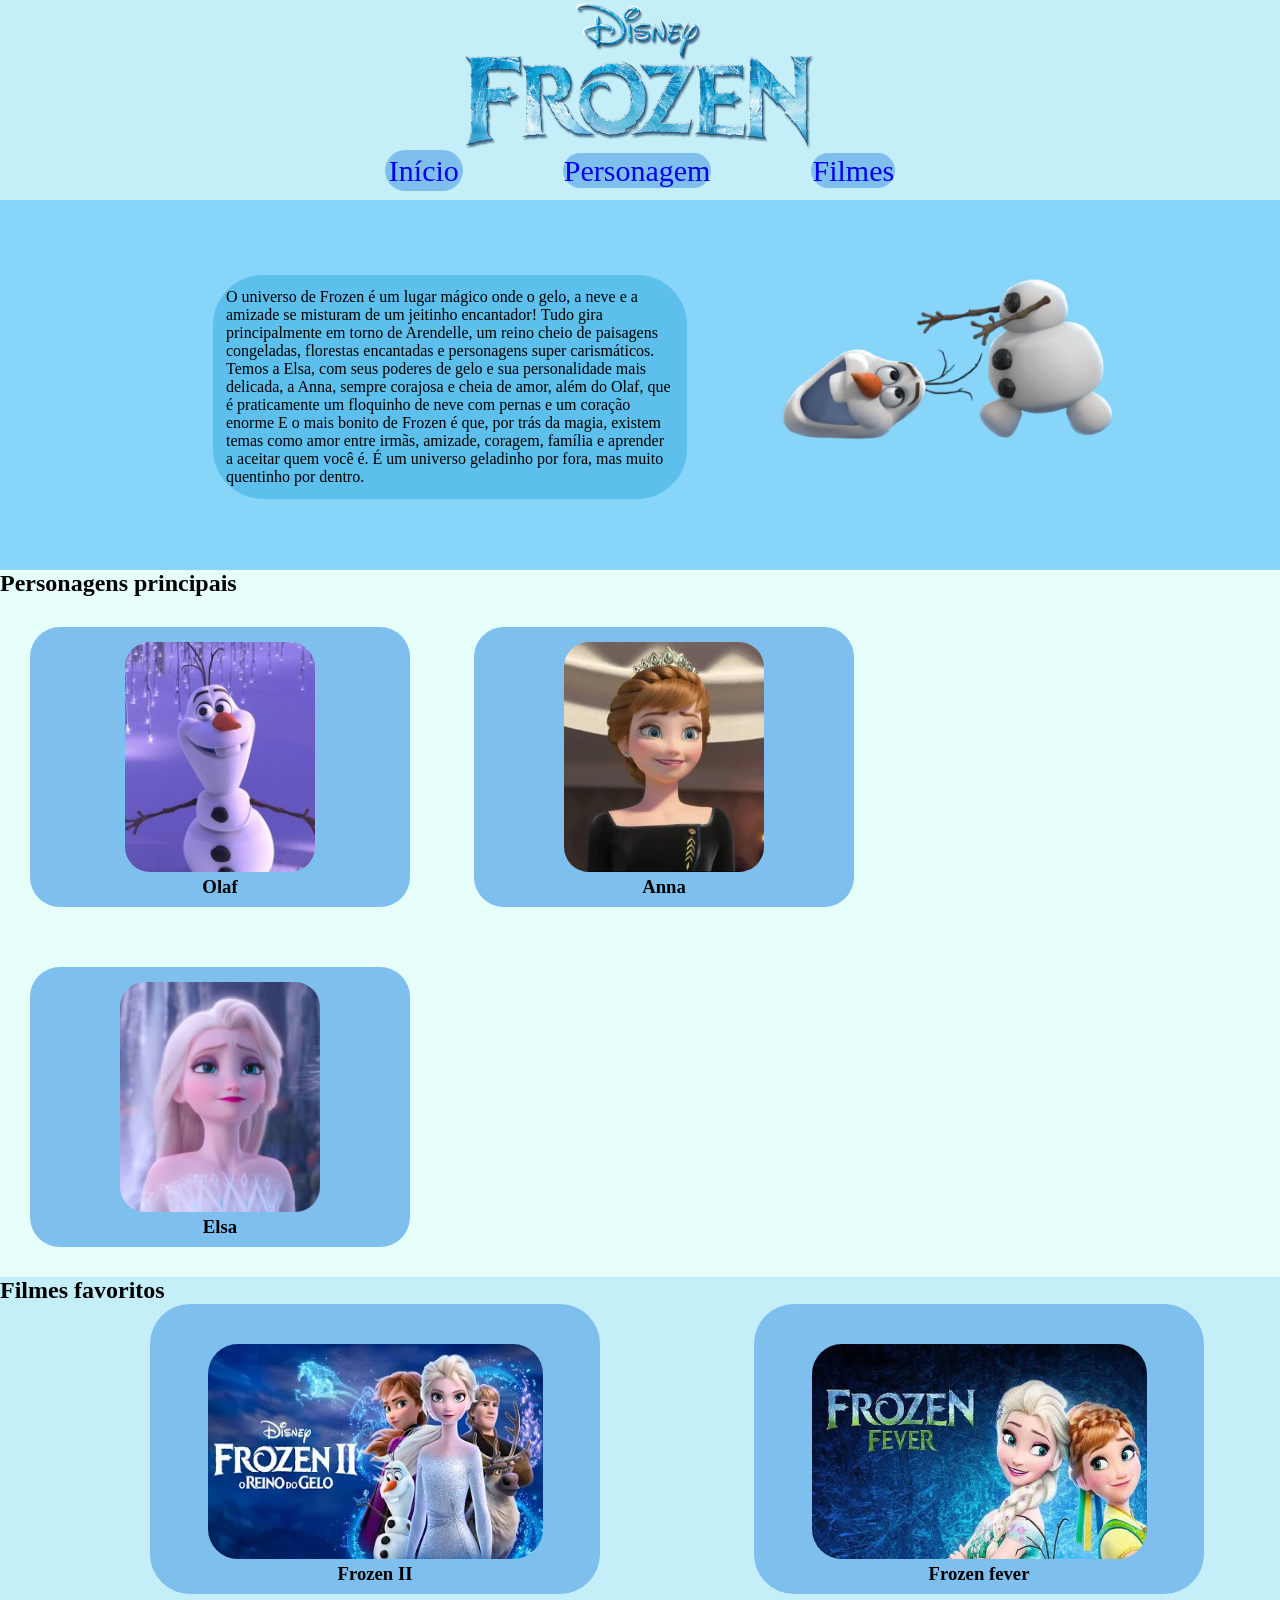
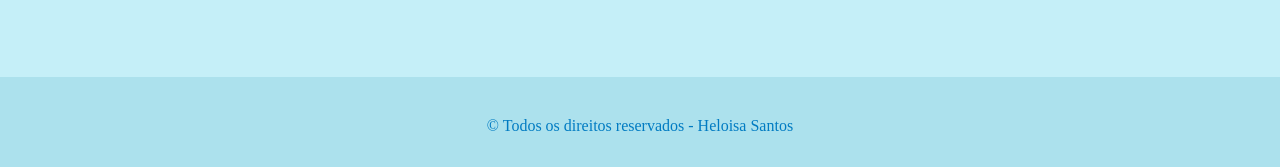
<file: index.html>
<!DOCTYPE html><!--estrutura basica-->
<html lang="pt-br">
<head>
    <meta charset="UTF-8">
    <meta name="viewport" content="width=device-width, initial-scale=1.0">
    <link rel="stylesheet" href="./style.css">
    <title>Site Frozen</title>
</head><!--estrutura basica-->
<body>
    
    <header><!--Cabeçalho do site,-->
       <img src="./logo.png" id="log"><!--Imagem do site-->
<nav><!--Onde podemos navegar com as ancoras-->
    <a href="./inicio.html" id="inicio">Início</a><a href="./personagem.html" id="personagem">Personagem</a><a href="./filmes.html" id="filmes">Filmes</a><!--âncora/link do site<-->
</nav>
    </header>
    <main><!--conteudo principal da pagina-->
    <section id="sec"><!-- são seções para o site-->
        <div id="paragrafo-olaf"><!-- é uma caixa-->
        <p id="par"> O universo de Frozen é um lugar mágico onde o gelo, a neve e a amizade se misturam de um jeitinho encantador! 
            Tudo gira principalmente em torno de Arendelle, um reino cheio de paisagens congeladas, florestas encantadas e personagens super carismáticos. Temos a Elsa, com seus poderes de gelo e sua personalidade mais delicada, a Anna, sempre corajosa e cheia de amor, além do Olaf, que é praticamente um floquinho de neve com pernas e um coração enorme 
            E o mais bonito de Frozen é que, por trás da magia, existem temas como amor entre irmãs, amizade, coragem, família e aprender a aceitar quem você é. É um universo geladinho por fora, mas muito quentinho por dentro. 
        </p><!--é um paragrafo-->
    </div>
        <img src="./img/png" id="fot">
        
    </section>
    <section id="personagens">
<h2>Personagens principais</h2>
<article class="card">
    <img src="./img/olaf ft.jpg" alt="olaf" id="Olaf">
    <h3>Olaf</h3>
</article>

<article class="card">
    <img src="./img/images (1).jpg" alt="Ana" id="Anna">
    <h3>Anna</h3>
    </article>

    <article class="card">
        <img src="./img/images.jpg" alt="Elsa" id="Elsa">
        <h3>Elsa</h3>
</article>
    </section>
    <section id="filme">
<h2>Filmes favoritos</h2>
       <article class="card-filmes">
        <img src="./img/2.webp" alt="" id="ftFrozen2">
        <h3> Frozen II</h3>
       </article>

       <article class="card-filmes">
        <img src="./img/gripe.jpg" alt="" id="ftgripe">
        <h3> Frozen fever</h3>
       </article>
  
    </section>
    <section>
        
    </section>
</main>
<footer>
    <p>&copy; Todos os direitos reservados - Heloisa Santos</p>
</footer>
</body>
</html>
</file>
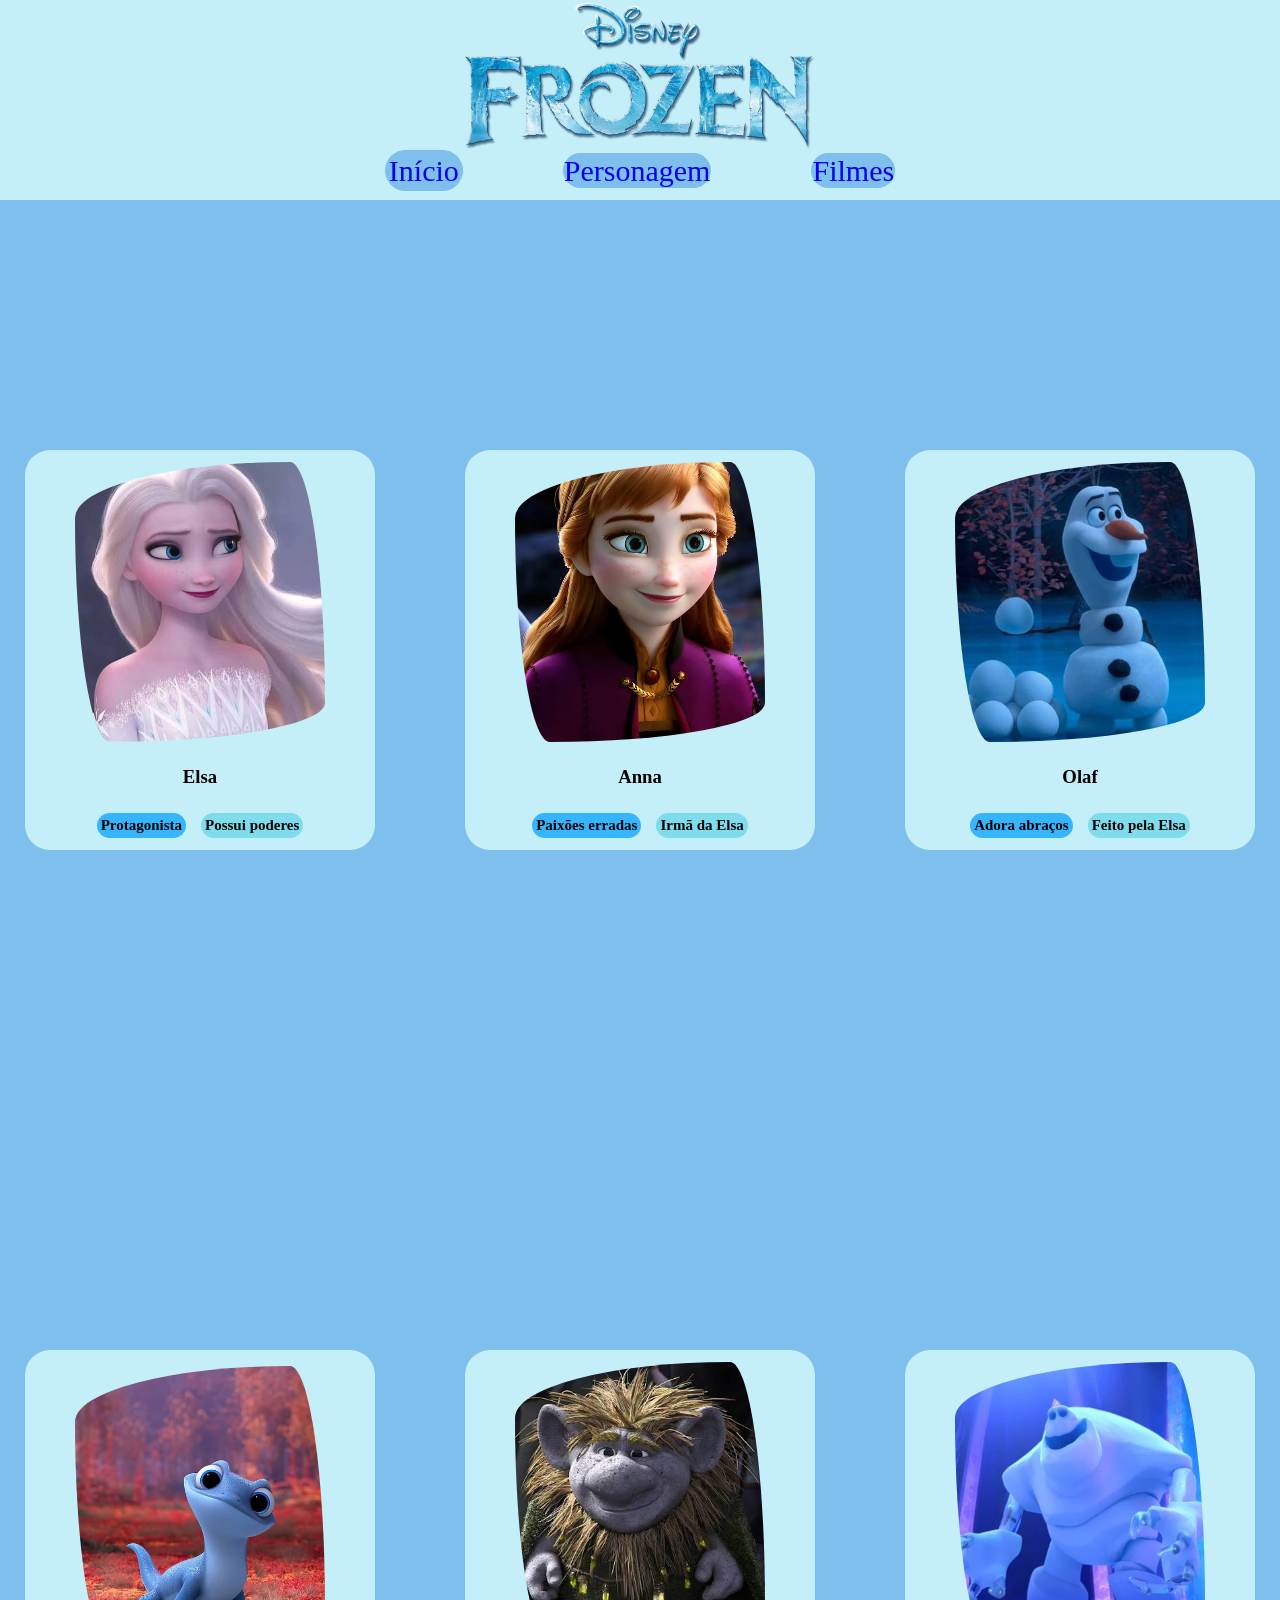
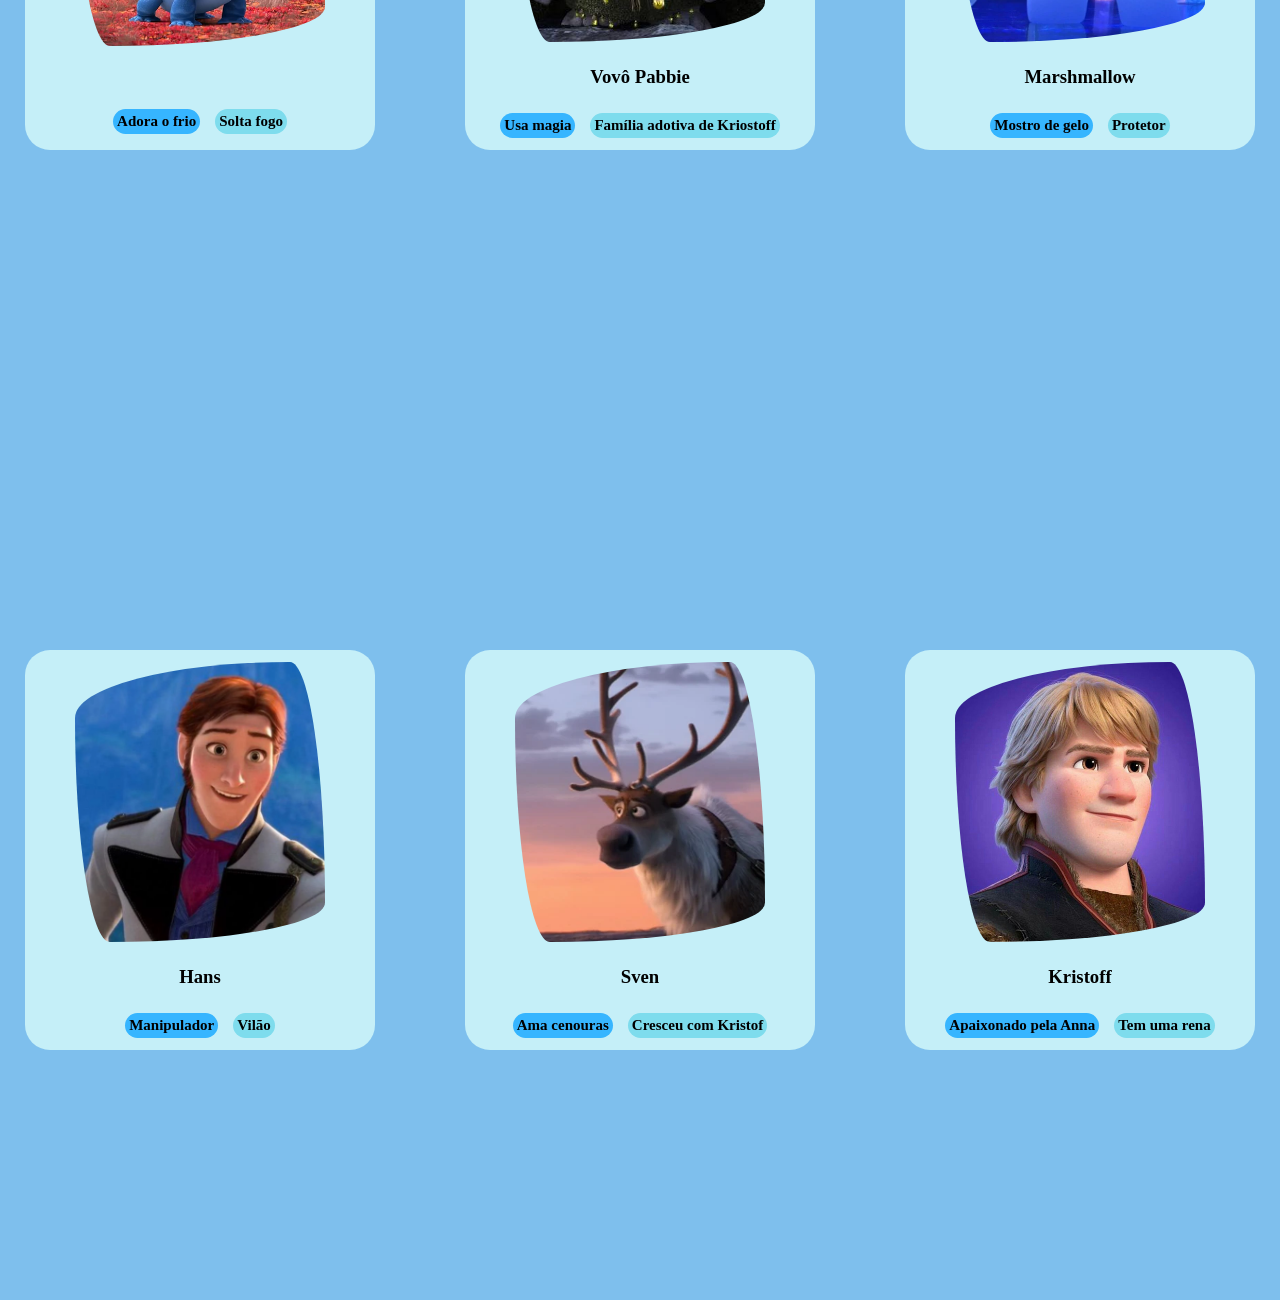
<file: personagem.html>
<!DOCTYPE html>
<html lang="pt-br">
<head>
    <meta charset="UTF-8">
    <meta name="viewport" content="width=device-width, initial-scale=1.0">
    <link rel="stylesheet" href="./personagens.css">
    <title>Site Frozen</title>
</head>
<body>
    <header><!--Cabeçalho do site,-->
        <img src="./logo.png" id="log"><!--Imagem do site-->
 <nav><!--Onde podemos navegar com as ancoras-->
     <a href="./inicio.html" id="inicio">Início</a><a href="./personagem.html" id="personagem">Personagem</a><a href="./filmes.html" id="filmes">Filmes</a><!--âncora/link do site<-->
 </nav>
     </header>
     <main>
        <section class="linha-1">
            <article class="cards">
                <img src="./elsa P.jfif" alt="Elsa" id="Elsa">
                 <h3>Elsa</h3>
                 <div> <h4 id="cor">Protagonista</h4> <h4>Possui poderes</h4></div>
            </article>

            <article class="cards">
                <img src="./Anna P.jfif" alt="Anna" id="Anna">
                <h3>Anna</h3>
                <div> <h4 id="cor">Paixões erradas</h4> <h4>Irmã da Elsa</h4></div>
            </article> 

            <article class="cards">
               
                <img src="./Olaf P.jfif" alt="Olaf" id="Olaf">
                <h3>Olaf</h3>
                <div><h4 id="cor">Adora abraços </h4> <h4>Feito pela Elsa</h4></div>
            </article>
        </section>

        <section  class="linha-1">
        <article class="cards">
            <img src="./bruni P.jpg" alt="bruni" id="bruni">
             <h3></h3>
             <div> <h4 id="cor">Adora o frio</h4> <h4>Solta fogo</h4></div>
        </article>

        <article class="cards">
            <img src="./Vovô pabbie P.jfif" alt="Vovô Pabbie" id="Vovô-Pabbie">
            <h3>Vovô Pabbie</h3>
            <div> <h4 id="cor">Usa magia</h4> <h4> Família adotiva de Kriostoff</h4></div>
        </article> 

        <article class="cards">
           
            <img src="./Marshmallow P.webp" alt="Marshmallow" id="Marshmallow">
            <h3>Marshmallow</h3>
            <div><h4 id="cor">Mostro de gelo</h4><h4>Protetor</h4></div>
        </article>
    </section>
    <section class="linha-1">
    <article class="cards">
        <img src="./Hans P.webp" alt="Hans" id="Hans">
         <h3>Hans</h3>
         <div> <h4 id="cor">Manipulador</h4> <h4>Vilão</h4></div>
    </article>

    <article class="cards">
        <img src="./Sven PP.webp" alt="Sven" id="Sven">
        <h3>Sven</h3>
        <div> <h4 id="cor">Ama cenouras</h4> <h4>Cresceu com Kristof </h4></div>
    </article> 

    <article class="cards"> 
        <img src="./Kristoff P.jpg" alt="Kristoff" id="Kristoff">
        <h3>Kristoff</h3>
        <div><h4 id="cor">Apaixonado pela Anna</h4> <h4>Tem uma rena</h4></div>
    </article>
</section>   
     </main>
</body>
</file>
<file: style.css>
*{
    margin: 0%;
    padding: 0%;
    box-sizing: border-box;
}
#inicio{
    margin: 50px;
    padding: 4px;
    text-align: center;
    background-color: #7ebfed;
    font-size: 30px;
    border-radius: 50px;
    text-decoration: none;
}
#personagem{
    margin: 50px;/*Margem*/
    padding: 1px;
    text-align: center;
    background-color: #7ebfed;
    font-size: 30px;
    border-radius: 60px;
    text-decoration: none;
}
#filmes{
    margin: 50px;
    padding: 1px;
    text-align: center;
    background-color: #7ebfed;
    font-size: 30px;
    border-radius: 60px;
    text-decoration: none;
}
#fot{
    width: 500px;
   text-align: right;
    
    
}

#log{
    width: 350px;
    height: 150px;
    text-align: center;
    background-color: #c5eff8;
}

header{
    text-align: center;
    background-color: #c5eff8;
    height: 200px;
}

a{
    text-align: center;}

main{
    background-color: #88d5fa;
}

#sec{
    
    width: 100%;
    height: 370PX;
background-color: #88d5fa;
margin-left: 200px;

}
#par{
    display: inline-block;
    margin: 13px;
    padding: 13px;
    background-color: #5dbfec;
    border-radius: 50px;
    font-family: cursive;
}

#paragrafo-olaf{
    width: 500px;
    display: inline-block;
   
}
img{
    width: 250px;
}
#personagens{
    background-color: #e6fffb;
}
#Olaf{
    width: 190px;
    height: 230px;
    border-radius: 25px;
}
#Anna{
    width: 200px;
    height: 230px;
    border-radius: 25px;
}
#Elsa{
    width: 200px;
    height: 230px;
    border-radius: 25px;
}
.card{
    height:280px;
    width: 380px;
    background-color:#7ebfed;
    margin: 30px;
    display: inline-block;
    color: black;
    text-align: center;
    border-radius: 30px;
    padding: 15px;
}

#filme{
    height: 400px ;
    width: 100%;
    background-color:#c5eff8;
}

.card-filmes{
display: inline-block;
height: 290px;
width: 450px;
background-color: #7ebfed;
border-radius: 40px;
margin-left: 150px;
text-align: center;
padding-top: 40px;
}
footer{
    height: 90px;
    background-color: #ace1ed;
    text-align: center;
    color:rgb(1, 123, 194);
    padding-top: 40px;
}
#ftFrozen2{
    width: 335px;
    height: 215px;
    border-radius: 30px;
    text-align: center;
}

#ftgripe{
    width: 335px;
height: 215px;
border-radius: 30px;
text-align: center;
}
h3{
    font-family: cursive;
}
h2{
    font-family: cursive;
}
</file>
<file: personagens.css>
*{
    margin: 0%;
    padding: 0%;
    box-sizing: border-box;
}
#inicio{
    margin: 50px;
    padding: 4px;
    text-align: center;
    background-color: #7ebfed;
    font-size: 30px;
    border-radius: 50px;
    text-decoration: none;
}
#personagem{
    margin: 50px;/*Margem*/
    padding: 1px;
    text-align: center;
    background-color: #7ebfed;
    font-size: 30px;
    border-radius: 60px;
    text-decoration: none;
}
#filmes{
    margin: 50px;
    padding: 1px;
    text-align: center;
    background-color: #7ebfed;
    font-size: 30px;
    border-radius: 60px;
    text-decoration: none;
}
header{
    text-align: center;
    background-color: #c5eff8;
    height: 200px;
}
#log{
    width: 350px;
    height: 150px;
    text-align: center;
    background-color: #c5eff8;
}
/*Seção linha 1 display serve para organizar, alinhar e distribuir!!!!
NÃO CONFUNDIR OS ELEMENTOS DE CADA TAG :(*/
.linha-1{
    background-color:#7ebfed;
    display: flex;
    height: 100vh;
    justify-content: center;
    align-items: center;
    gap: 90px;
    
}
.cards{
display: flex;
justify-content: space-around;
flex-direction: column;
align-items: center;
background-color: #c5eff8;
   border-radius: 25px;
   height: 400px;
   width: 350px;
  
   
}
.cards:hover{
transform: translateY(-10px);
-webkit-box-shadow: #FFF 0 -1px 4px, rgb(150, 255, 224) 0 -2px 10px, #3b69ff 0 -10px 20px, rgb(0, 119, 255) 0 -18px 40px, 5px 5px 15px 5px rgba(0,0,0,0); 
box-shadow: #FFF 0 -1px 4px, rgb(152, 255, 195) 0 -2px 10px, #4982ff 0 -10px 20px, rgb(0, 132, 255) 0 -18px 40px, 5px 5px 15px 5px rgb(0, 255, 255);
    transition: 1s;
   
}
#Elsa{
    height: 280px;
    width: 250px;
    border-radius: 25px;
    text-align: center;
    border-radius: 86% 14% 86% 14% / 20% 86% 14% 80% 
    }

#Anna{
    height: 280px;
    width: 250px;
    border-radius: 25px;
    object-fit: cover;
    border-radius: 86% 14% 86% 14% / 20% 86% 14% 80% 
}
#Olaf{
    height: 280px;
    width: 250px;
    border-radius: 25px;
    object-fit: cover;
    border-radius: 86% 14% 86% 14% / 20% 86% 14% 80% 
}
#Kristoff{
    height: 280px;
    width: 250px;
    border-radius: 25px;
    object-fit: cover;
    border-radius: 86% 14% 86% 14% / 20% 86% 14% 80% }

    #Hans{
        height: 280px;
        width: 250px;
        border-radius: 25px;
        object-fit: cover;
        border-radius: 86% 14% 86% 14% / 20% 86% 14% 80% 
    }
    #Sven{
        height: 280px;
        width: 250px;
        border-radius: 25px;
        object-fit: cover;
        border-radius: 86% 14% 86% 14% / 20% 86% 14% 80% 
    }
    #bruni{
        height: 280px;
        width: 250px;
        border-radius: 25px;
        object-fit: cover;
        border-radius: 86% 14% 86% 14% / 20% 86% 14% 80% 
    }
    #Vovô-Pabbie{
        height: 280px;
        width: 250px;
        border-radius: 25px;
        object-fit: cover;
        border-radius: 86% 14% 86% 14% / 20% 86% 14% 80% 
    }
    #Marshmallow{
        height: 280px;
        width: 250px;
        border-radius: 25px;
        object-fit: cover;
        border-radius: 86% 14% 86% 14% / 20% 86% 14% 80% ;
        
    }
h3{
    font-family:cursive;
}
h4{
    background-color: #7edced;
    font-family: cursive;
    border-radius: 15px;
    font-size: 15px;
    padding: 4px;
}
div{
    display: flex;
    flex-direction: row;
    gap: 15px;
}
#cor{
background-color: rgb(54, 181, 255);
border-radius: 15px;
}
</file>
